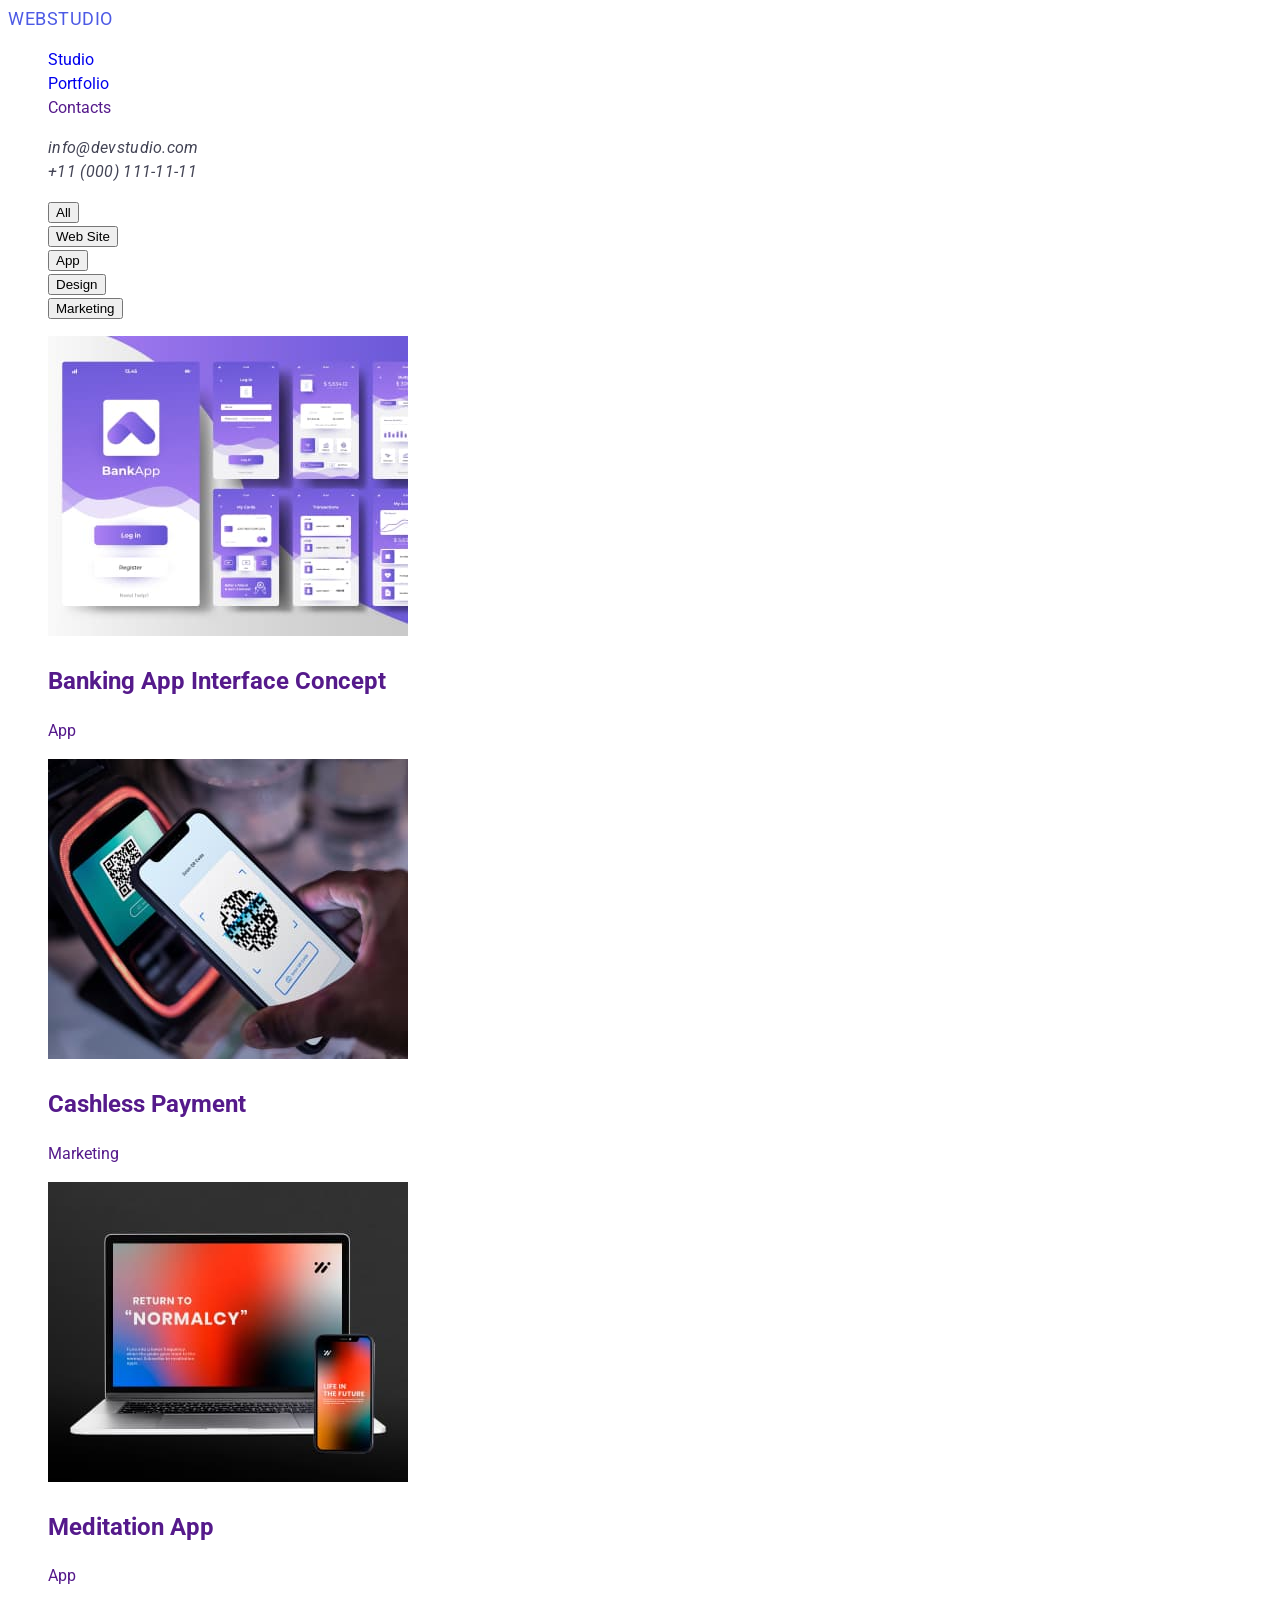
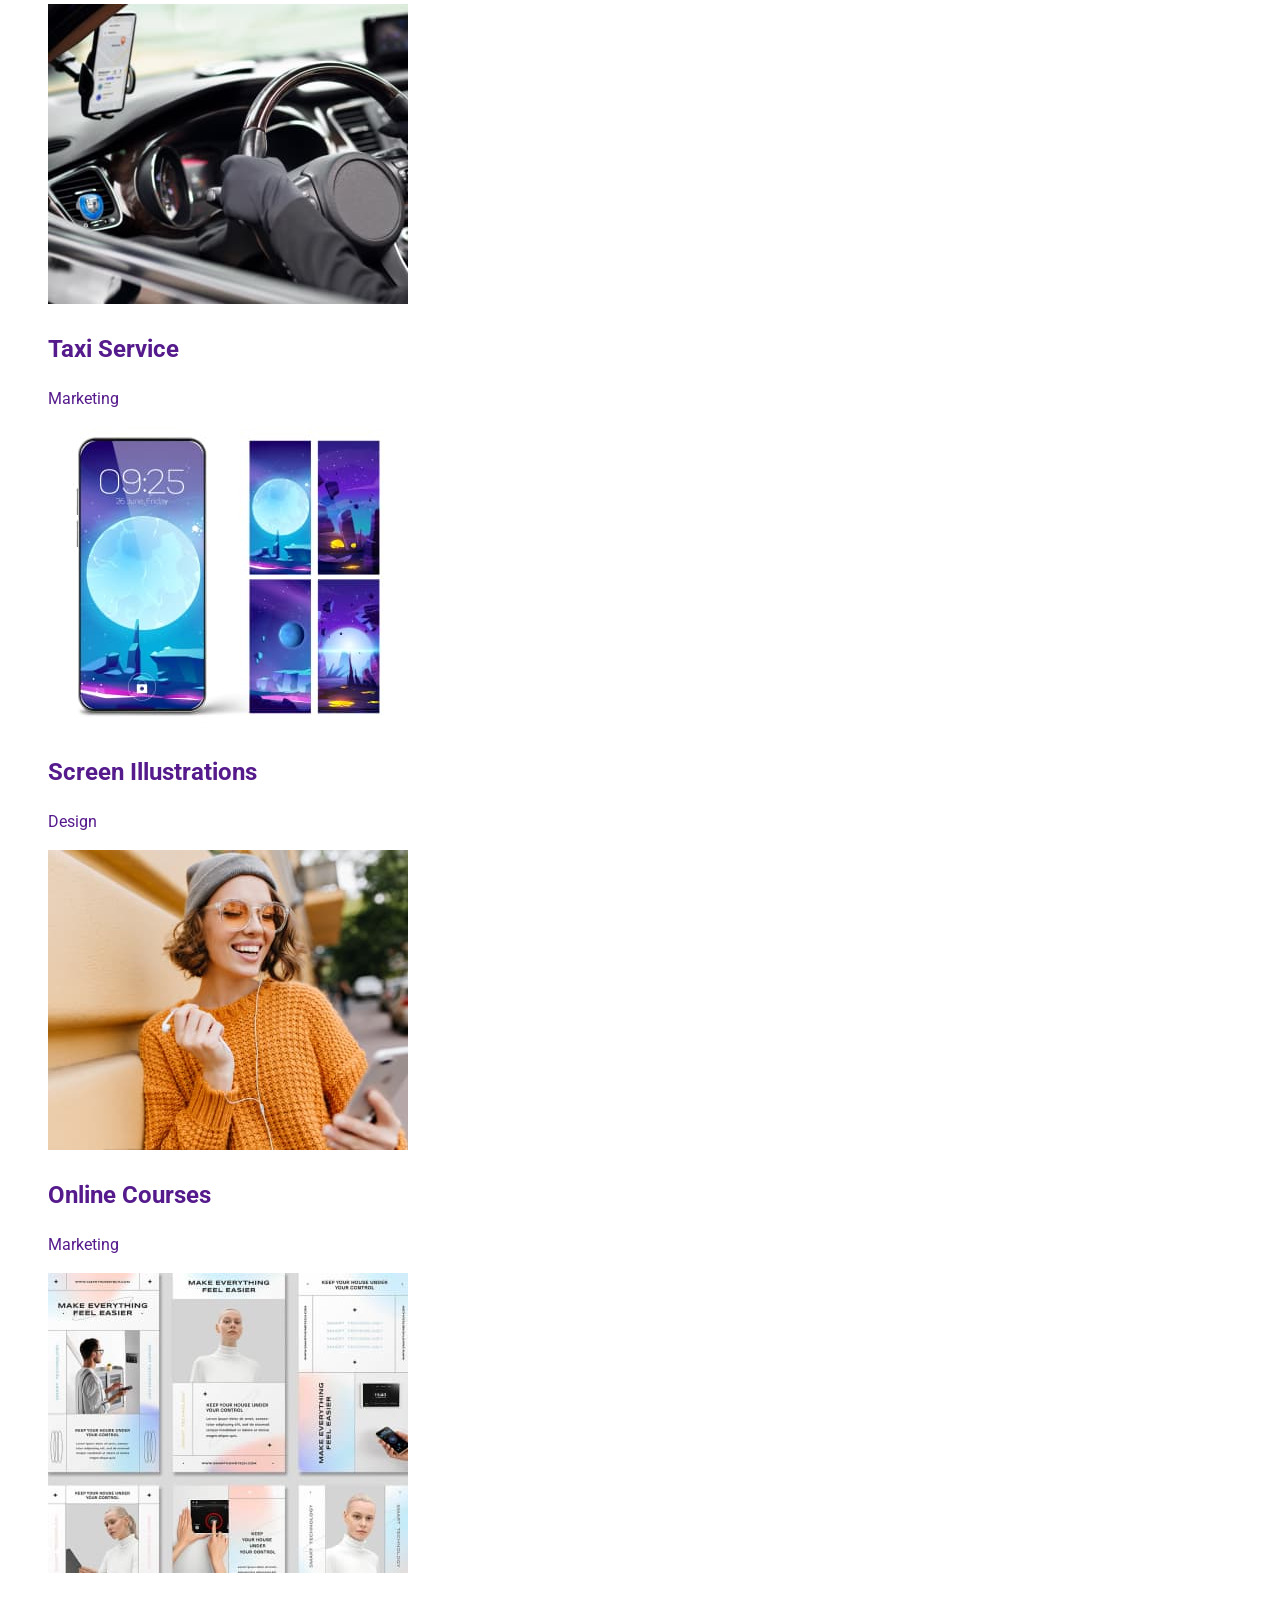
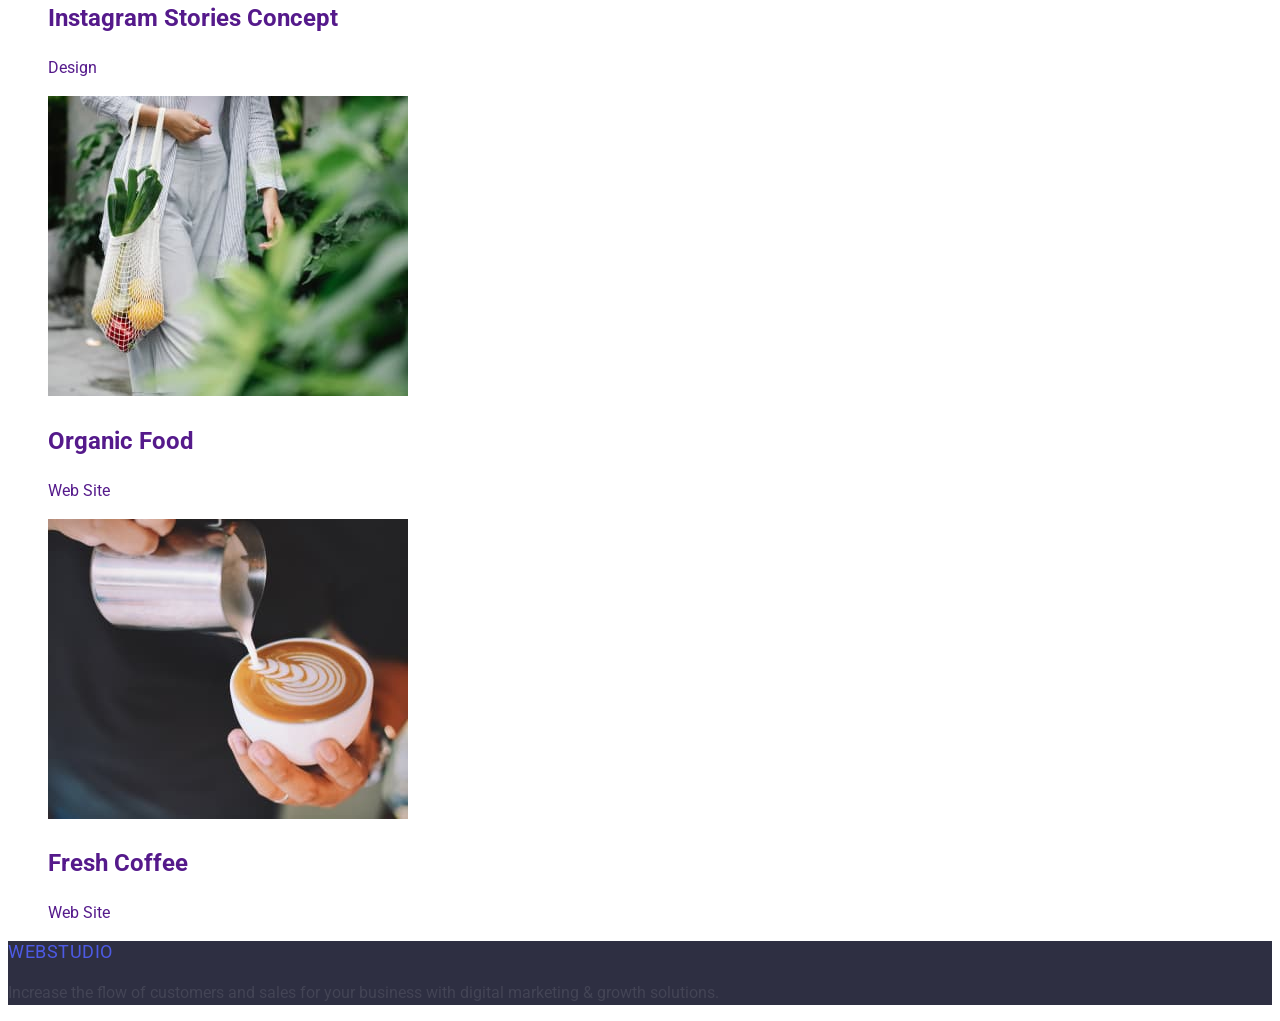
<file: portfolio.html>
<!DOCTYPE html>
<html lang="en">
  <head>
    <meta charset="UTF-8" />
    <meta http-equiv="X-UA-Compatible" content="IE=edge" />
    <meta name="viewport" content="width=device-width, initial-scale=1.0" />
    <link rel="preconnect" href="https://fonts.googleapis.com" />
    <link rel="preconnect" href="https://fonts.gstatic.com" crossorigin />
    <link
      href="https://fonts.googleapis.com/css2?family=Raleway:wght@800&family=Roboto:wght@400;500;700;900&display=swap"
      rel="stylesheet"
    />

    <title>Portfolio</title>
    <link rel="stylesheet" href="./css/styles.css" />
  </head>
  <body>
    <!-- header portfolio -->

    <header class="header">
      <nav class="novigation">
        <a class="header-logo link" href="./index.html">
          Web<span class="logo-studio">Studio</span></a
        >
        <ul class="header-menu list">
          <li class="header-menu-item">
            <a class="header-link link" href="./index.html">Studio</a>
          </li>
          <li class="header-menu-item">
            <a class="header-link link" href="./portfolio.html">Portfolio</a>
          </li>
          <li class="header-menu-item">
            <a class="header-link link" href="">Contacts</a>
          </li>
        </ul>
      </nav>
      <address class="header-address">
        <ul class="header-lists list">
          <li>
            <a class="list-link link" href="mailto:info@devstudio.com"
              >info@devstudio.com</a
            >
          </li>
          <li>
            <a class="list-link link" href="tel:+110001111111"
              >+11 (000) 111-11-11</a
            >
          </li>
        </ul>
      </address>
    </header>

    <!-- section porfolio-->
    <main class="main">
      <section class="section">
        <h1 hidden>section porfolio</h1>

        <ul class="section-menu list">
          <li class="menu-target">
            <button type="button" class="item">All</button>
          </li>
          <li class="menu-target">
            <button type="button" class="item">Web Site</button>
          </li>
          <li class="menu-target">
            <button type="button" class="item">App</button>
          </li>
          <li class="menu-target">
            <button type="button" class="item">Design</button>
          </li>
          <li class="menu-target">
            <button type="button" class="item">Marketing</button>
          </li>
        </ul>

        <ul class="section-photo-list list">
          <li class="photo">
            <a href="" class="link">
              <img
                src="./images/portfolio/one-banking-app.jpg"
                alt="banking"
                width="360"
                height="300"
              />
              <h2 class="main-name">Banking App Interface Concept</h2>
              <p class="main-text">App</p></a
            >
          </li>

          <li class="photo">
            <a href="" class="link"
              ><img
                src="./images/portfolio/two-cashless-payment.jpg"
                alt="payment"
                width="360"
                height="300"
              />
              <h2 class="main-name">Cashless Payment</h2>
              <p class="main-text">Marketing</p></a
            >
          </li>

          <li class="photo">
            <a href="" class="link"
              ><img
                src="./images/portfolio/three-meditation-app.jpg"
                alt="meditation"
                width="360"
                height="300"
              />
              <h2 class="main-name">Meditation App</h2>
              <p class="main-text">App</p></a
            >
          </li>

          <li class="photo">
            <a href="" class="link"
              ><img
                src="./images/portfolio/four-taxi-service.jpg"
                alt="taxi-service"
                width="360"
                height="300"
              />
              <h2 class="main-name">Taxi Service</h2>
              <p class="main-text">Marketing</p></a
            >
          </li>

          <li class="photo">
            <a href="" class="link"
              ><img
                src="./images/portfolio/five-screen-illustrations.jpg"
                alt="screen monitor"
                width="360"
                height="300"
              />
              <h2 class="main-name">Screen Illustrations</h2>
              <p class="main-text">Design</p></a
            >
          </li>

          <li class="photo">
            <a href="" class="link"
              ><img
                src="./images/portfolio/six-online-courses.jpg"
                alt="courses"
                width="360"
                height="300"
              />
              <h2 class="main-name">Online Courses</h2>
              <p class="main-text">Marketing</p></a
            >
          </li>

          <li class="photo">
            <a href="" class="link">
              <img
                src="./images/portfolio/seven-instagram.jpg"
                alt="instagram"
                width="360"
                height="300"
              />
              <h2 class="main-name">Instagram Stories Concept</h2>
              <p class="main-text">Design</p></a
            >
          </li>

          <li class="photo">
            <a href="" class="link"
              ><img
                src="./images/portfolio/eight-organic.jpg"
                alt="organic"
                width="360"
                height="300"
              />
              <h2 class="main-name">Organic Food</h2>
              <p class="main-text">Web Site</p></a
            >
          </li>

          <li class="photo">
            <a href="" class="link"
              ><img
                src="./images/portfolio/nine-fresh.jpg"
                alt="fresh"
                width="360"
                height="300"
              />
              <h2 class="main-name">Fresh Coffee</h2>
              <p class="main-text">Web Site</p></a
            >
          </li>
        </ul>
      </section>
    </main>
    <!-- footer portfolio-->

    <footer class="footer">
      <a class="footer-logo link" href="./index.html">
        Web<span class="logo">Studio</span></a
      >
      <p class="footer-text">
        Increase the flow of customers and sales for your business with digital
        marketing & growth solutions.
      </p>
    </footer>
  </body>
</html>
</file>
<file: css/styles.css>
:root {
  --iris: #4d5ae5;
  --ocean: #404bbf;
  --navy-blue: #2e2f42;
  --green: #31d0aa;
  --slate: #434455;
  --light-slate: #8e8f99;
  --cornflower: #e7e9fc;
  --cloud: #f4f4fd;
  --navy-blue-modal: rgba(46, 47, 66, 0.4);
  --grey: rgba(46, 47, 66, 0.7);
  --white: #fff;
  --dairy: #fcfcfc;
}

body {
  background-color: #ffffff;
  color: #434455;
  font-family: "Roboto", sans-serif;
  line-height: 1.5;
}
a {
  text-decoration: none;
}
ul {
  list-style-type: none;
}

/* header */

.header-logo {
  font-size: 18px;
  line-height: 1.16667;
  letter-spacing: 0.03em;
  text-transform: uppercase;
  color: var(--iris);
}
.accent-logo-header {
  color: var(--navy-blue);
}

/* novigation */

.nov-list {
  font-weight: 500;
  font-size: 16px;
  letter-spacing: 0.02em;
  color: var(--navy-blue);
}

/* address */
.list-link {
  color: #434455;
  font-size: 16px;
  letter-spacing: 0.02em;
}
.list-link:hover,
.list-link:focus {
  color: #404bbf;
}

/* hero image */
.hero {
  background: var(--navy-blue);
}

.title-hero {
  font-size: 56px;
  line-height: 1.07143;
  letter-spacing: 0.02em;
  text-align: center;
  color: var(--white);
}

.btn {
  color: #ffffff;
  background-color: #4d5ae5;
  cursor: pointer;
  letter-spacing: 0.04em;
  font-size: 16px;
  font-weight: 500;
}

.btn:hover {
  background-color: #404bbf;
}

/* section one */

.title-section-one {
  font-weight: 500;
  font-size: 20px;
  line-height: 1.2;
  letter-spacing: 0.02em;
  color: var(--navy-blue);
}
.text-section-one {
  font-size: 16px;
  letter-spacing: 0.02em;
}

/* team */

.title-team {
  font-size: 36px;
  line-height: 1.11111;
  letter-spacing: 0.02em;
  text-align: center;
  color: var(--navy-blue);
}

.subject-team {
  font-weight: 500;
  font-size: 20px;
  line-height: 1.2;
  letter-spacing: 0.02em;

  color: var(--navy-blue);
}
.text-team {
  font-size: 16px;
  letter-spacing: 0.02em;
}

/* portfolio */

.title-portfolio {
  font-size: 36px;
  line-height: 1.11111;
  letter-spacing: 0.02em;
  text-align: center;
  color: var(--navy-blue);
}
.subject-portfolio {
  font-weight: 500;
  font-size: 20px;
  letter-spacing: 0.02em;
  color: var(--navy-blue);
}
.text-portfolio {
  font-size: 16px;
  letter-spacing: 0.02em;
}

/* footer */

.footer {
  background: var(--navy-blue);
}

.footer-logo {
  font-size: 18px;
  line-height: 1.16667;
  letter-spacing: 0.03em;
  text-transform: uppercase;
  color: var(--iris);
}
.accent-logo-footer {
  color: var(--cloud);
}
.footer-tex {
  font-size: 16px;
  letter-spacing: 0.02em;
  color: var(--cloud);
}
</file>
